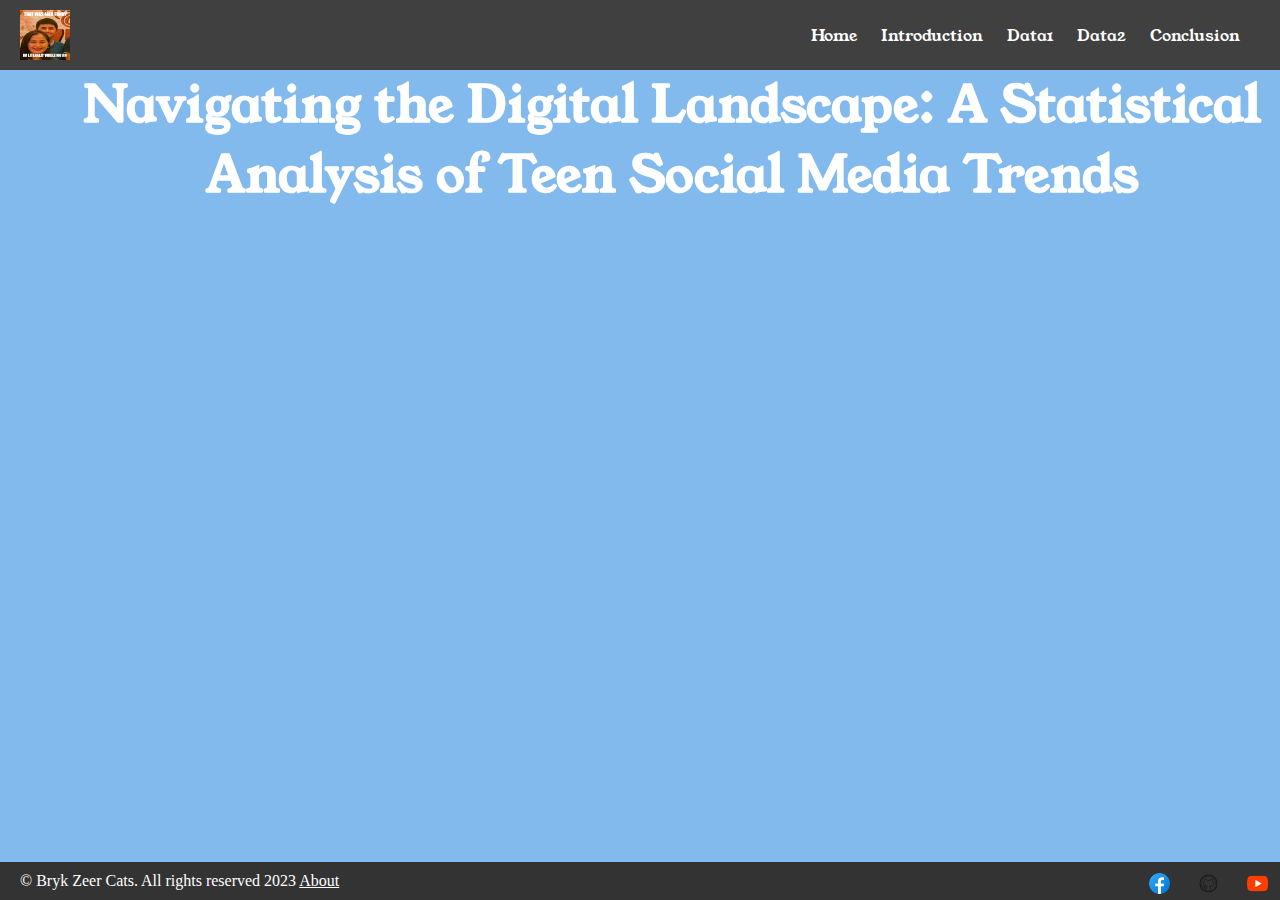
<file: index.html>
<!DOCTYPE html>
<html lang="en">
<head>
    <meta charset="UTF-8">
    <meta name="viewport" content="width=device-width, initial-scale=1.0">
    <link rel="stylesheet" href="style.css">
    <title>Navigating The Digital Landscape</title>
    <link rel="icon" href="mad funny bro.png">
</head>

<body class="page1">
    <header>
        <nav>
            <div class="logo">
                <img src="mad funny bro.png">
            </div>
            <ul class="navbar">
                <li><a href="index.html">Home</a></li>
                <li><a href="intro.html">Introduction</a></li>
                <li><a href="report.html">Data1</a></li>
                <li><a href="data.html">Data2</a></li>
                <li><a href="conclusion.html">Conclusion</a></li>
            </ul>
        </nav>
    </header>
    
    <main>

        <section class="banner">
            <h1>
                Navigating the Digital Landscape: A Statistical Analysis of Teen Social Media Trends
            </h1>
          
           
            </section>
        </div>
    </main>
    
    <footer>
        <div class="copyright">
            &copy; <a> Bryk Zeer Cats. All rights reserved 2023 </a>
            <a href="about.html">   About</a>
            
        </div>
       
        
        <div class="social-links">
            <a href="https://www.facebook.com/brykzeer.sibugon/"><img src="icons8-facebook-48.png"></a>
            <a href="https://github.com/Brykie"><img src="icons8-github-50.png"></a>
            <a href="https://www.youtube.com/channel/UCSe7GjxTbkV74pkFtfpMLqw"><img src="icons8-youtube-48.png"></a>
        </div>
    </footer>
</body>
</html>
</file>
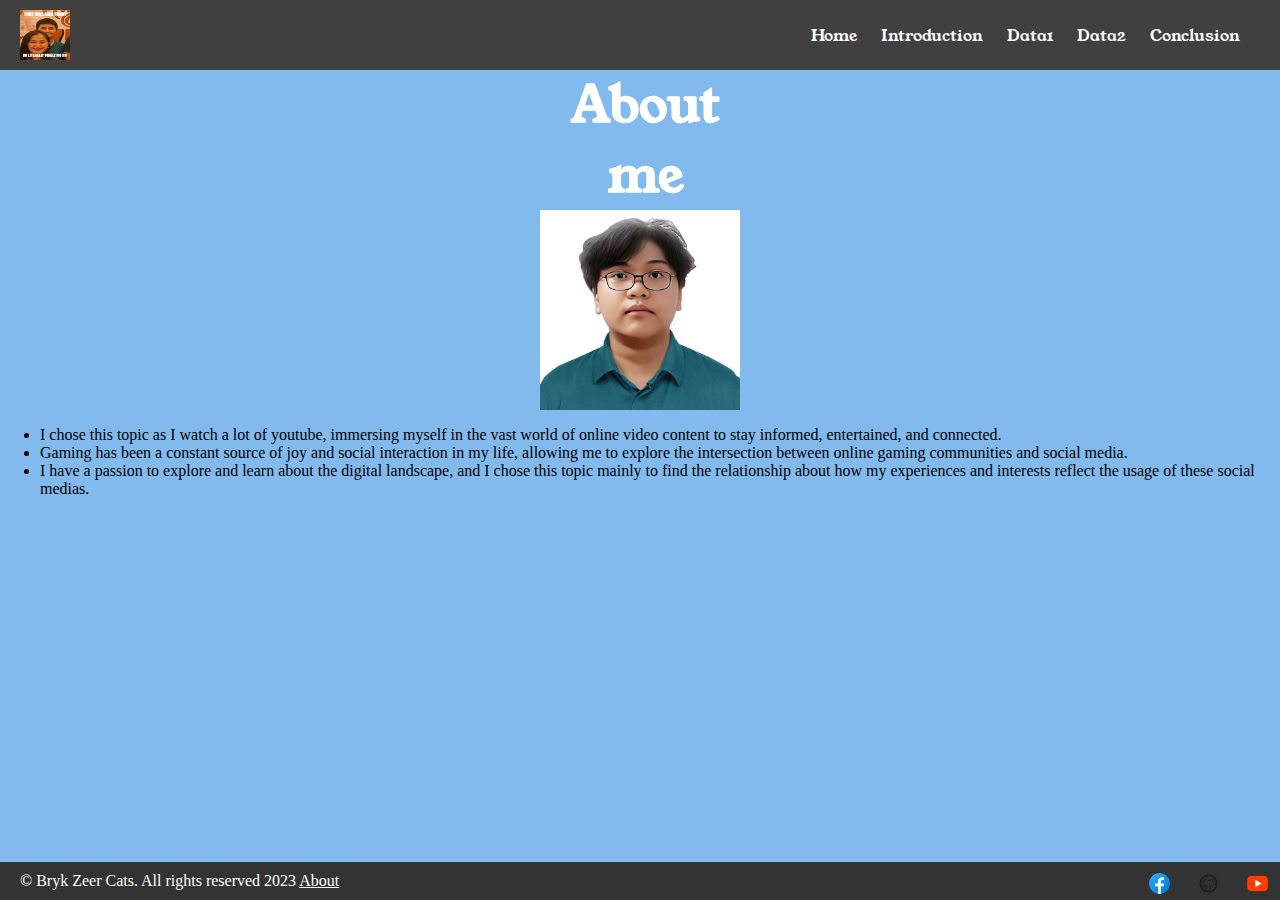
<file: about.html>
<!DOCTYPE html>
<html lang="en">
<head>
    <meta charset="UTF-8">
    <meta name="viewport" content="width=device-width, initial-scale=1.0">
    <link rel="stylesheet" href="style.css">
    <title>Navigating The Digital Landscape</title>
    <link rel="icon" href="mad funny bro.png">
</head>

<body class="page1">
    <header>
        <nav>
            <div class="logo">
                <img src="mad funny bro.png">
            </div>
            <ul class="navbar">
                <li><a href="index.html">Home</a></li>
                <li><a href="intro.html">Introduction</a></li>
                <li><a href="report.html">Data1</a></li>
                <li><a href="data.html">Data2</a></li>
                <li><a href="conclusion.html">Conclusion</a></li>
            </ul>
        </nav>
    </header>
    
    <main class="about">
        <section class="banner">
            <div class="text">
                <h1>About me</h1>
            </div>
            <div class="image">
                <img src="me.jpg" alt="">
            </div>
            <div>
                <ul>
                    <li> I chose this topic as I watch a lot of youtube, immersing myself in the vast world of online video content to stay informed, entertained, and connected.</li>
                    <li>Gaming has been a constant source of joy and social interaction in my life, allowing me to explore the intersection between online gaming communities and social media.</li>
                    <li>I have a passion to explore and learn about the digital landscape, and I chose this topic mainly to find the relationship about how my experiences and interests reflect the usage of these social medias.</li>
                </ul>
            </div>
        </section>
     </main>

    <footer>
        <div class="copyright">
            &copy; <a> Bryk Zeer Cats. All rights reserved 2023 </a>
            <a href="about.html">   About</a>
            
        </div>
       
        
        <div class="social-links">
            <a href="https://www.facebook.com/brykzeer.sibugon/"><img src="icons8-facebook-48.png"></a>
            <a href="https://github.com/Brykie"><img src="icons8-github-50.png"></a>
            <a href="https://www.youtube.com/channel/UCSe7GjxTbkV74pkFtfpMLqw"><img src="icons8-youtube-48.png"></a>
        </div>
    </footer>
</body>
</html>
</file>
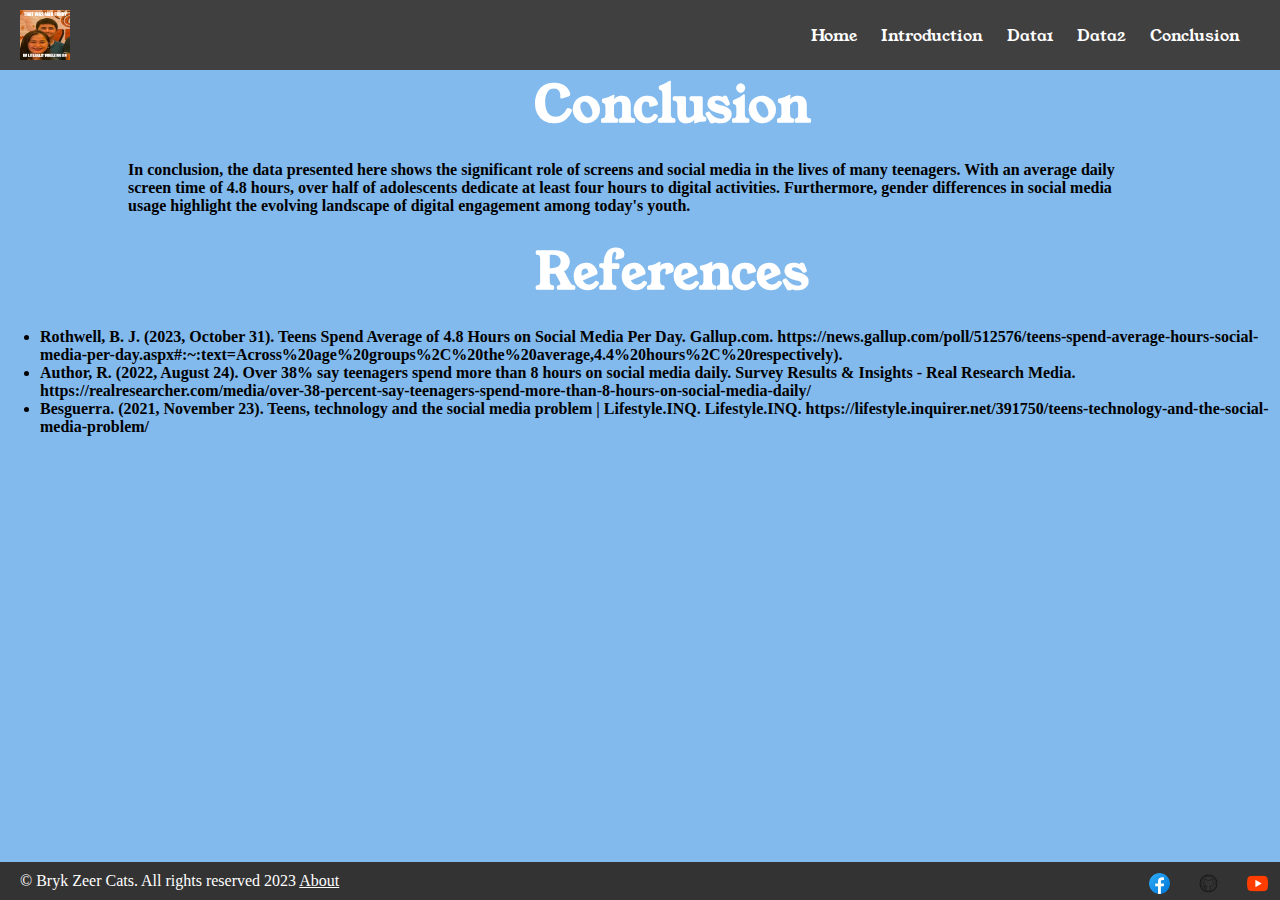
<file: conclusion.html>
<!DOCTYPE html>
<html lang="en">
<head>
    <meta charset="UTF-8">
    <meta name="viewport" content="width=device-width, initial-scale=1.0">
    <link rel="stylesheet" href="style.css">
    <title>Navigating The Digital Landscape</title>
    <link rel="icon" href="mad funny bro.png">
</head>

<body class="page25">
    <header>
        <nav>
            <div class="logo">
                <img src="mad funny bro.png">
            </div>
            <ul class="navbar">
                <li><a href="index.html">Home</a></li>
                <li><a href="intro.html">Introduction</a></li>
                <li><a href="report.html">Data1</a></li>
                <li><a href="data.html">Data2</a></li>
                <li><a href="conclusion.html">Conclusion</a></li>
            </ul>
        </nav>
    </header>
    
    <main>
        <section class="banner">
            <h1>
                Conclusion
            </h1>
            
        </section>
        <div class="content">
            <h4>
                In conclusion, the data presented here shows the significant role of screens and social media in the lives of many teenagers. With an average daily screen time of 4.8 hours, over half of adolescents dedicate at least four hours to digital activities. Furthermore, gender differences in social media usage highlight the evolving landscape of digital engagement among today's youth.
            </h4>
           
        </div>
        <section class="banner">
            <h1>
                References
            </h1>
            
        </section>
        <ul>
            <h4>
            <li>Rothwell, B. J. (2023, October 31). Teens Spend Average of 4.8 Hours on Social Media Per Day. Gallup.com. https://news.gallup.com/poll/512576/teens-spend-average-hours-social-media-per-day.aspx#:~:text=Across%20age%20groups%2C%20the%20average,4.4%20hours%2C%20respectively).</li>
            <li>Author, R. (2022, August 24). Over 38% say teenagers spend more than 8 hours on social media daily. Survey Results & Insights - Real Research Media. https://realresearcher.com/media/over-38-percent-say-teenagers-spend-more-than-8-hours-on-social-media-daily/</li>
            <li>Besguerra. (2021, November 23). Teens, technology and the social media problem | Lifestyle.INQ. Lifestyle.INQ. https://lifestyle.inquirer.net/391750/teens-technology-and-the-social-media-problem/</li>
        </h4>
        </ul>
    </main>
    
    <footer>
        <div class="copyright">
            &copy; <a> Bryk Zeer Cats. All rights reserved 2023 </a>
            <a href="about.html">   About</a>
            
        </div>
            <div class="social-links">
                <a href="https://www.facebook.com/brykzeer.sibugon/"><img src="icons8-facebook-48.png"></a>
                <a href="https://github.com/Brykie"><img src="icons8-github-50.png"></a>
                <a href="https://www.youtube.com/channel/UCSe7GjxTbkV74pkFtfpMLqw"><img src="icons8-youtube-48.png"></a>
            </div>
        </div>
    </footer>
</body>
</html>
</file>
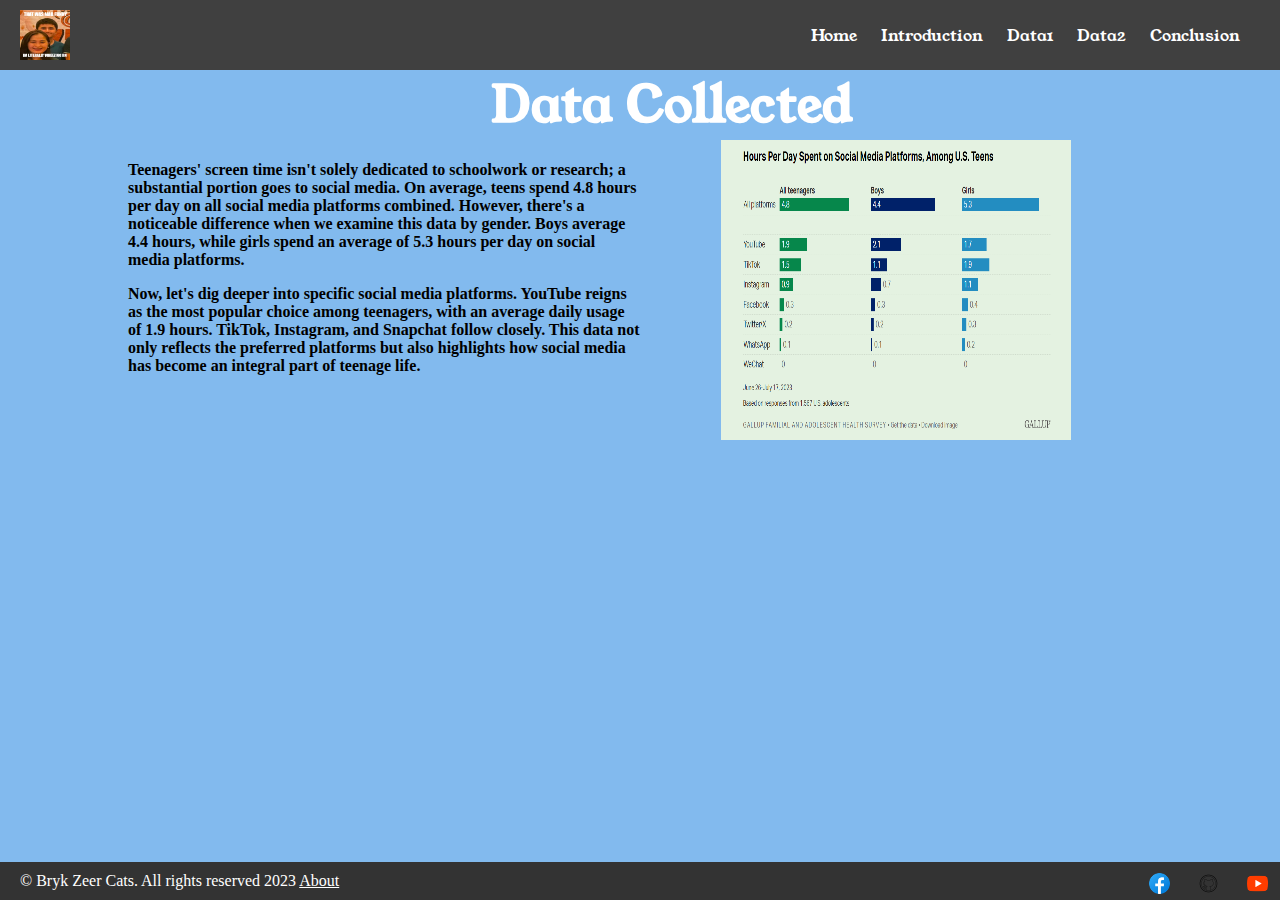
<file: data.html>
<html lang="en">
<head>
    <meta charset="UTF-8">
    <meta name="viewport" content="width=device-width, initial-scale=1.0">
    <link rel="stylesheet" href="style.css">
    <title>Navigating The Digital Landscape</title>
    <link rel="icon" href="mad funny bro.png">
</head>

<body class="page34">
    <header>
        <nav>
            <div class="logo">
                <img src="mad funny bro.png">
            </div>
            <ul class="navbar">
                <li><a href="index.html">Home</a></li>
                <li><a href="intro.html">Introduction</a></li>
                <li><a href="report.html">Data1</a></li>
                <li><a href="data.html">Data2</a></li>
                <li><a href="conclusion.html">Conclusion</a></li>
            </ul>
        </nav>
    </header>
    
    <main class="page3cotent">
        <section class="banner">
            <h1>
                Data Collected
            </h1>
            
        </section>
        <div class="content">
            <div id="text-container">
                <h4>
                <p>Teenagers' screen time isn't solely dedicated to schoolwork or research; a substantial portion goes to social media. On average, teens spend 4.8 hours per day on all social media platforms combined. However, there's a noticeable difference when we examine this data by gender. Boys average 4.4 hours, while girls spend an average of 5.3 hours per day on social media platforms.</p>
                <p>Now, let's dig deeper into specific social media platforms. YouTube reigns as the most popular choice among teenagers, with an average daily usage of 1.9 hours. TikTok, Instagram, and Snapchat follow closely. This data not only reflects the preferred platforms but also highlights how social media has become an integral part of teenage life.</p>
                </h4>
            </div>
            <div id="image-container">
                <img src="mediatable.png" title="https://news.gallup.com/poll/512576/teens-spend-average-hours-social-media-per-day.aspx#:~:text=Across%20age%20groups%2C%20the%20average,4.4%20hours%2C%20respectively).">
            </div>
            
            
           
            </div>
        </div>
    </main>
    
    <footer>
        <div class="copyright">
            &copy; <a> Bryk Zeer Cats. All rights reserved 2023 </a>
            <a href="about.html">   About</a>
            
        </div>
       
        
        <div class="social-links">
            <a href="https://www.facebook.com/brykzeer.sibugon/"><img src="icons8-facebook-48.png"></a>
            <a href="https://github.com/Brykie"><img src="icons8-github-50.png"></a>
            <a href="ht-tps://www.youtube.com/channel/UCSe7GjxTbkV74pkFtfpMLqw"><img src="icons8-youtube-48.png"></a>
        </div>
    </footer>
</body>
</html>
</file>
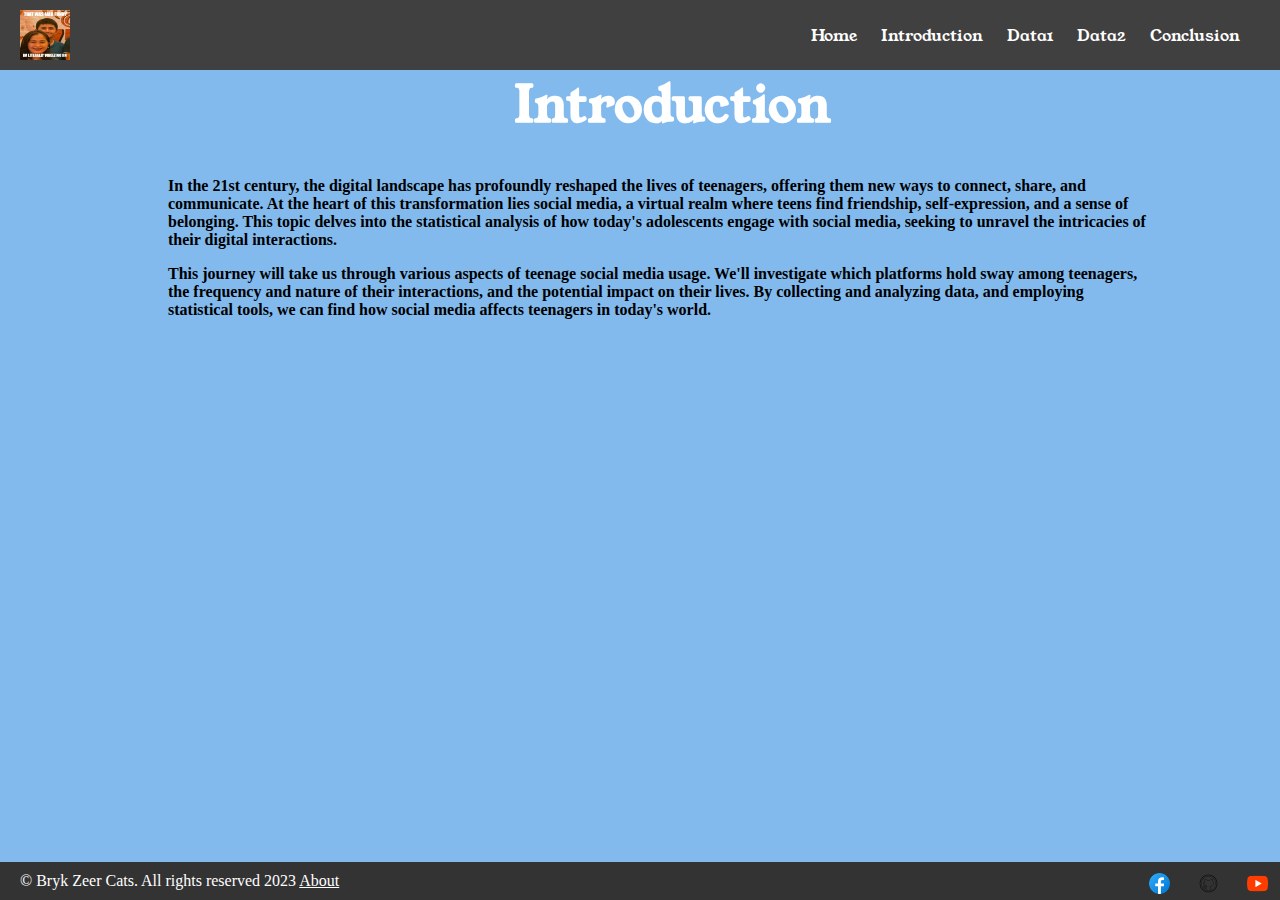
<file: intro.html>
<!DOCTYPE html>
<html lang="en">
<head>
    <meta charset="UTF-8">
    <meta name="viewport" content="width=device-width, initial-scale=1.0">
    <link rel="stylesheet" href="style.css">
    <title>Navigating The Digital Landscape</title>
    <link rel="icon" href="mad funny bro.png">
</head>

<body class="page25">
    <header>
        <nav>
            <div class="logo">
                <img src="mad funny bro.png">
            </div>
            <ul class="navbar">
                <li><a href="index.html">Home</a></li>
                <li><a href="intro.html">Introduction</a></li>
                <li><a href="report.html">Data1</a></li>
                <li><a href="data.html">Data2</a></li>
                <li><a href="conclusion.html">Conclusion</a></li>
            </ul>
        </nav>
    </header>
    
    <main>
        <section class="banner">
            <h1>
                Introduction
            </h1>
            
        </section>
        <div class="content">
            <ul>
           <h4>
            <p>In the 21st century, the digital landscape has profoundly reshaped the lives of teenagers, offering them new ways to connect, share, and communicate. At the heart of this transformation lies social media, a virtual realm where teens find friendship, self-expression, and a sense of belonging. This topic delves into the statistical analysis of how today's adolescents engage with social media, seeking to unravel the intricacies of their digital interactions.</p>
          
            This journey will take us through various aspects of teenage social media usage. We'll investigate which platforms hold sway among teenagers, the frequency and nature of their interactions, and the potential impact on their lives. By collecting and analyzing data, and employing statistical tools, we can find how social media affects teenagers in today's world. 
           </h4>
        </ul>

            </div>
        </div>
    </main>
    
    <footer>
        <div class="copyright">
            &copy; <a> Bryk Zeer Cats. All rights reserved 2023 </a>
            <a href="about.html">   About</a>
            
        </div>
            <div class="social-links">
                <a href="https://www.facebook.com/brykzeer.sibugon/"><img src="icons8-facebook-48.png"></a>
                <a href="https://github.com/Brykie"><img src="icons8-github-50.png"></a>
                <a href="https://www.youtube.com/channel/UCSe7GjxTbkV74pkFtfpMLqw"><img src="icons8-youtube-48.png"></a>
            </div>
        </div>
    </footer>
</body>
</html>
</file>
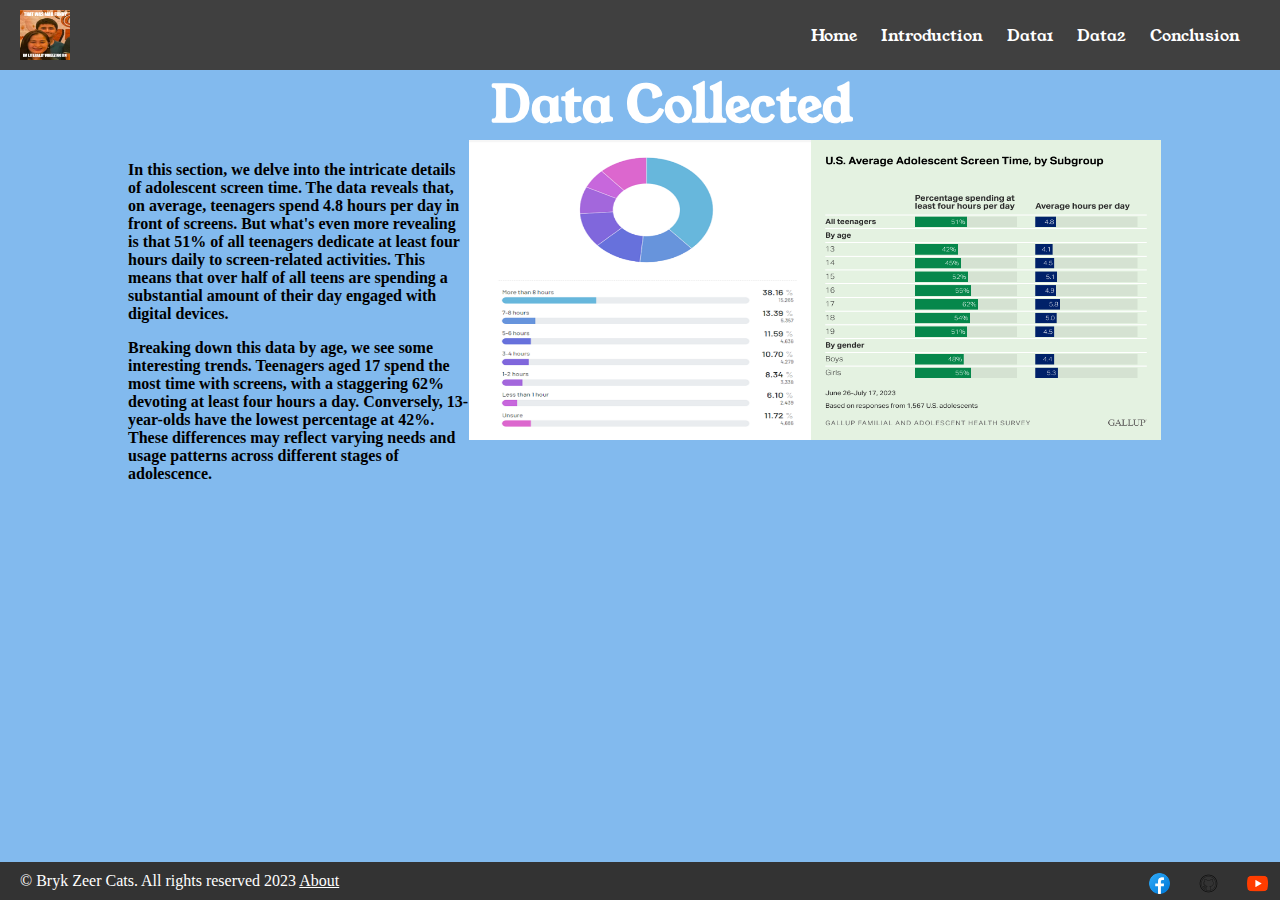
<file: report.html>
<!DOCTYPE html>
<html lang="en">
<head>
    <meta charset="UTF-8">
    <meta name="viewport" content="width=device-width, initial-scale=1.0">
    <link rel="stylesheet" href="style.css">
    <title>Navigating The Digital Landscape</title>
    <link rel="icon" href="mad funny bro.png">
</head>

<body class="page34">
    <header>
        <nav>
            <div class="logo">
                <img src="mad funny bro.png">
            </div>
            <ul class="navbar">
                <li><a href="index.html">Home</a></li>
                <li><a href="intro.html">Introduction</a></li>
                <li><a href="report.html">Data1</a></li>
                <li><a href="data.html">Data2</a></li>
                <li><a href="conclusion.html">Conclusion</a></li>
            </ul>
        </nav>
    </header>
    
    <main>
        <section class="banner">
            <h1>
                Data Collected
            </h1>
            
        </section>
        <div class="content">
            <div id="text-container">
                <h4>
                <p>In this section, we delve into the intricate details of adolescent screen time. The data reveals that, on average, teenagers spend 4.8 hours per day in front of screens. But what's even more revealing is that 51% of all teenagers dedicate at least four hours daily to screen-related activities. This means that over half of all teens are spending a substantial amount of their day engaged with digital devices. </p>
                <p>Breaking down this data by age, we see some interesting trends. Teenagers aged 17 spend the most time with screens, with a staggering 62% devoting at least four hours a day. Conversely, 13-year-olds have the lowest percentage at 42%. These differences may reflect varying needs and usage patterns across different stages of adolescence. </p>
            </h4>
            </div>
            <div id="image-container">
                <img src="piechart.png" title="https://realresearcher.com/media/over-38-percent-say-teenagers-spend-more-than-8-hours-on-social-media-daily/">
            </div>
            <div id="image-container">
                <img src="screentime.png" title="https://news.gallup.com/poll/512576/teens-spend-average-hours-social-media-per-day.aspx#:~:text=Across%20age%20groups%2C%20the%20average,4.4%20hours%2C%20respectively).">
            </div>
            
           
            </div>
        </div>
    </main>
    
    <footer>
        <div class="copyright">
            &copy; <a> Bryk Zeer Cats. All rights reserved 2023 </a>
            <a href="about.html">   About</a>
            
        </div>
       
        
        <div class="social-links">
            <a href="https://www.facebook.com/brykzeer.sibugon/"><img src="icons8-facebook-48.png"></a>
            <a href="https://github.com/Brykie"><img src="icons8-github-50.png"></a>
            <a href="ht-tps://www.youtube.com/channel/UCSe7GjxTbkV74pkFtfpMLqw"><img src="icons8-youtube-48.png"></a>
        </div>
    </footer>
</body>
</html>
</file>
<file: style.css>
/* Importing External Fonts */
@import url('https://fonts.googleapis.com/css2?family=Young+Serif&display=swap');

/* Body Styles */
body {
  font-family: Cambria, Cochin, Georgia, Times, 'Times New Roman', serif;
  margin: 0;
  padding: 0;
}

/* Header Styles */
header {
  background-color: rgb(64, 64, 64);
  color: white;
  padding: 10px 0;
}

nav {
  display: flex;
  justify-content: space-between;
  align-items: center;
  padding: 0 20px;
}

.logo {
  font-size: 24px;
}

.logo img {
  float: left;
  width: 50px;
  height: 50px;
}

.navbar {
  list-style: none;
  padding: 0;
  margin: 0;
}

.navbar li {
  display: inline;
  margin-right: 20px;
  padding: 1em 0;
  font-family: 'Young Serif', serif;
}

.navbar a {
  text-decoration: none;
  color: white;
}

.navbar a:hover{
  color: rgb(161, 125, 215);
}

/* Page Styles */
.page1 {
  background-color: rgb(130, 186, 238);
  background-size: cover;
  background-position: center;
  background-attachment: fixed;
}

.page25 {
  background-color: rgb(130, 186, 238);
  background-size: cover;
  background-position: center;
  background-attachment: fixed;
  height: 100vh; 
  justify-content: flex-start;
}

.page34 {
  background-color: rgb(130, 186, 238);
  background-size: cover;
  background-position: center;
  background-attachment: fixed;
  height: 100vh; 
 
}

.about {
  align-items: center;
  
}

.about img {
  width: 200px;
  height: 200px;
  display: block;
  margin: auto;
}

/* Footer Styles */
footer {
  background-color: rgb(51, 51, 51);
  color: white;
  padding: 10px 0;
  text-align: center;
  position: absolute;
  bottom: 0;
  width: 100%;
}

.social-links {
  position: absolute; 
  bottom: 0; 
  right: 0; 
  margin-top: 10px;
}

.social-links a {
  margin: 0 10px;
}

.social-links img {
  height: 25px;
  width: 25px;
}

.copyright {
  margin-left: 20px;
  float: left;
  text-decoration: none;
  color: white;
}

.copyright a {
  color: white;
}
/* stuff used in multiple pages */
.main {
    padding: 20px;
  }

  .banner {
    align-items: center;
    display: flex;
    justify-content: center;
    flex-direction: column;
  }

  .banner h1 {
    text-align: center;
    font-size: 50px;
    color: rgb(255, 255, 255);
    margin: 0;
    padding: 0;
    margin-left: 5%;
    font-family: 'Young Serif', serif;
  }

  .highlight-link {
    background-color: black;
    color: white;
    padding: 10px 20px;
    text-decoration: none;
    margin-top: 20px;
    border-radius: 5px;
  }

  .highlight-link:hover {
    background-color: rgb(84, 84, 84);
  }

  .content {
    display: flex;
    justify-content: space-between;
    align-items: center;
    width: 80%;
    margin: 0 auto;
  }

  #text-container {
    flex: auto;
    width: 200px;
    height: 200px;
    text-align: left;
  }

  #image-container {
    flex: auto;
    width: 200px;
    height: 200px;
    text-align: center;
  }

  #image-container img {
    width: 350px;
    height: 300px;
  }
</file>
